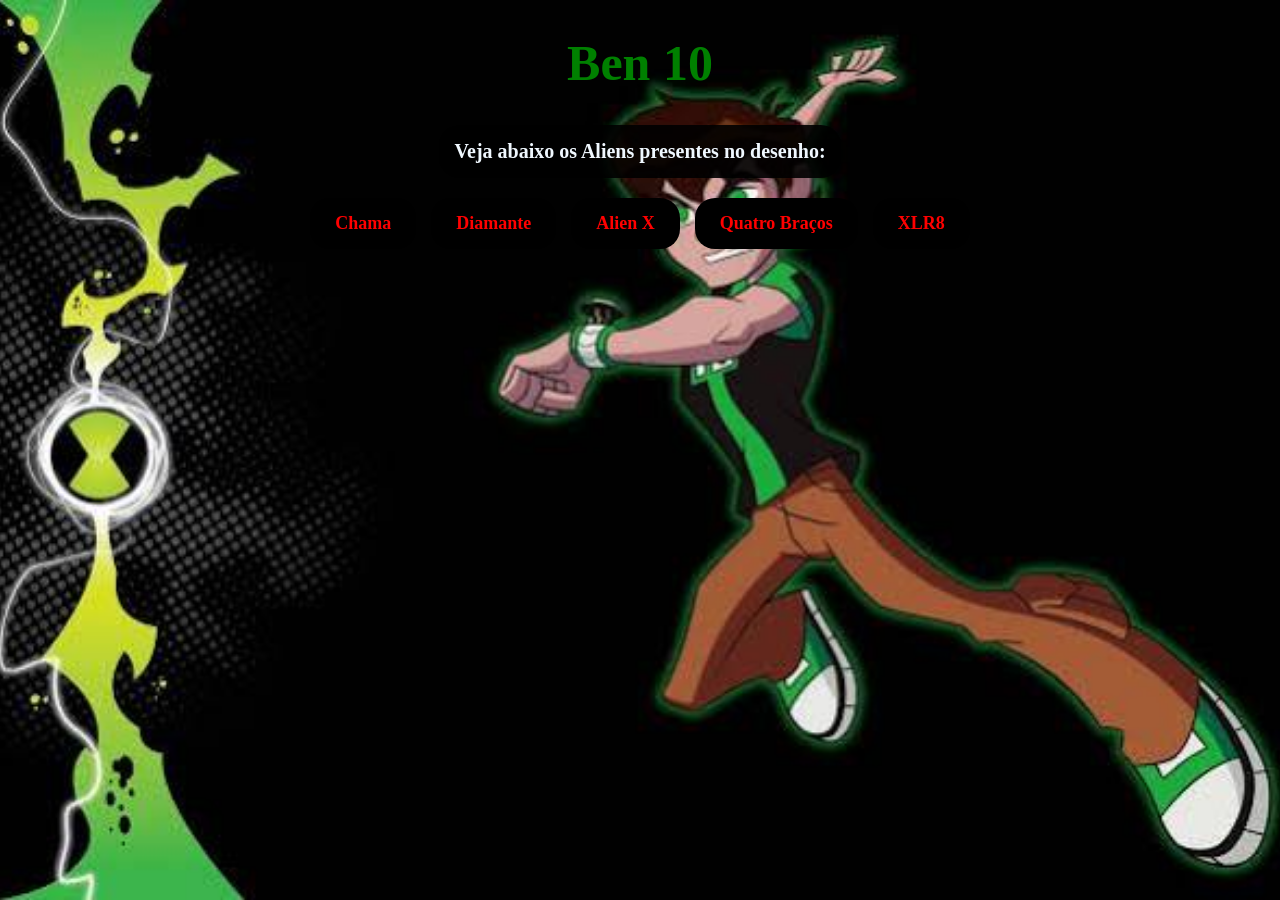
<file: index.html>
<!DOCTYPE html>
<html lang="en">
<head>
    <meta charset="UTF-8">
    <meta name="viewport" content="width=device-width, initial-scale=1.0">
    <title>Projeto Ben10</title>
    <link rel="stylesheet" href="css/style.css">
</head>
<body>
    <h1>Ben 10</h1>
    <h2>Veja abaixo os Aliens presentes no desenho:</h2>
    <div class="aliens">
  <a href="pages/chama.html" class="botao">Chama</a>
  <a href="pages/dima.html" class="botao">Diamante</a>
  <a href="pages/alienx.html" class="botao">Alien X</a>
  <a href="pages/4b.html" class="botao">Quatro Braços</a>
  <a href="pages/xlr8.html" class="botao">XLR8</a>
</div>

</body>
</html>
</file>
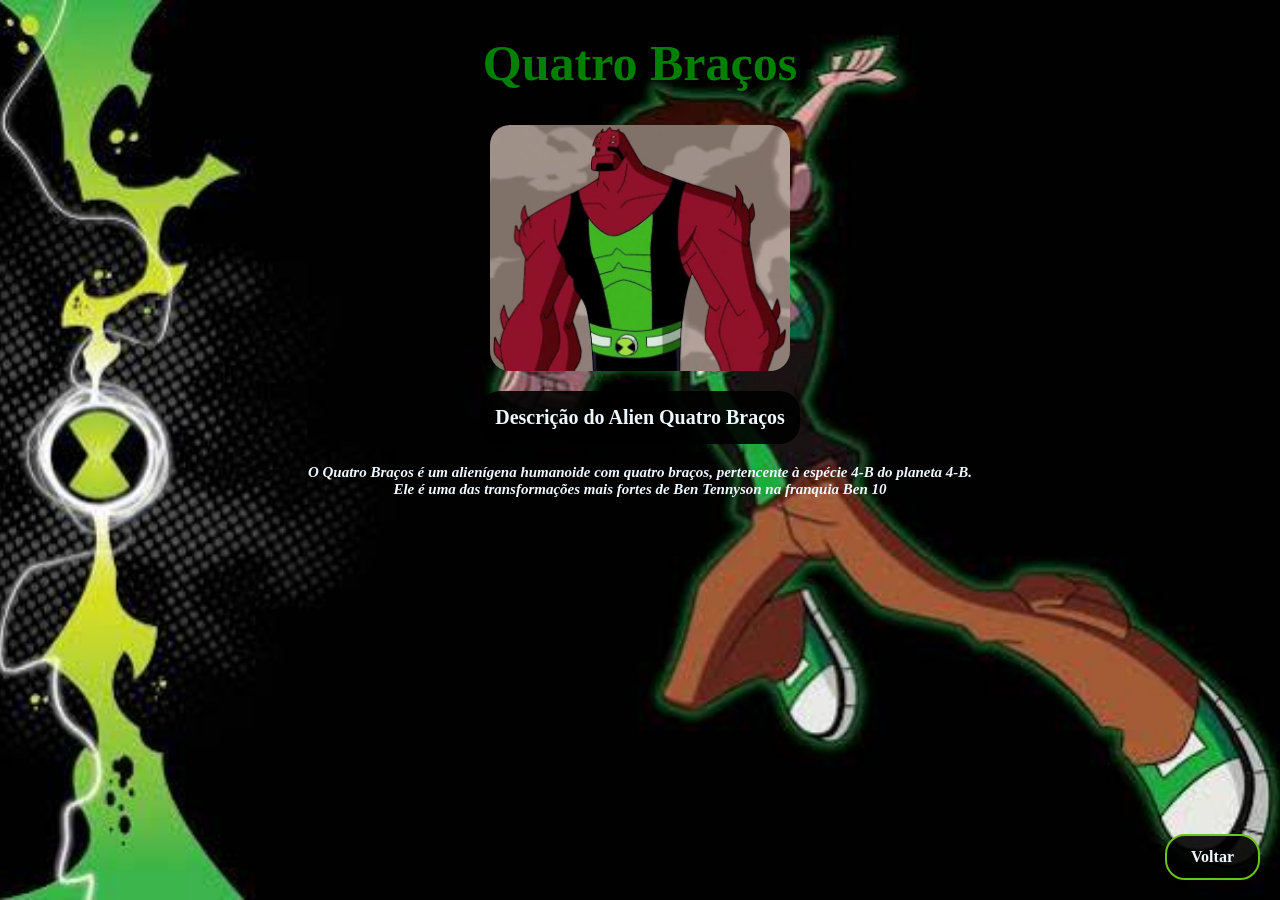
<file: pages/4b.html>
<!DOCTYPE html>
<html lang="en">
<head>
    <meta charset="UTF-8">
    <meta name="viewport" content="width=device-width, initial-scale=1.0">
    <link rel="stylesheet" href="../css/style.css">
    <title>Quatro Braços</title>
</head>
<body class="quatro">
    <h1>Quatro Braços</h1>
    <img src="../img/quatro.jpg" alt="Alien Quatro Braços">
    <a href="../index.html" class="botao-voltar">Voltar</a>
    <h3>Descrição do Alien Quatro Braços</h3>
    <h4>O Quatro Braços é um alienígena humanoide com quatro braços, pertencente à espécie 4-B do planeta 4-B. <br> Ele é uma das transformações mais fortes de Ben Tennyson na franquia Ben 10</h4>
</body>
</html>
</file>
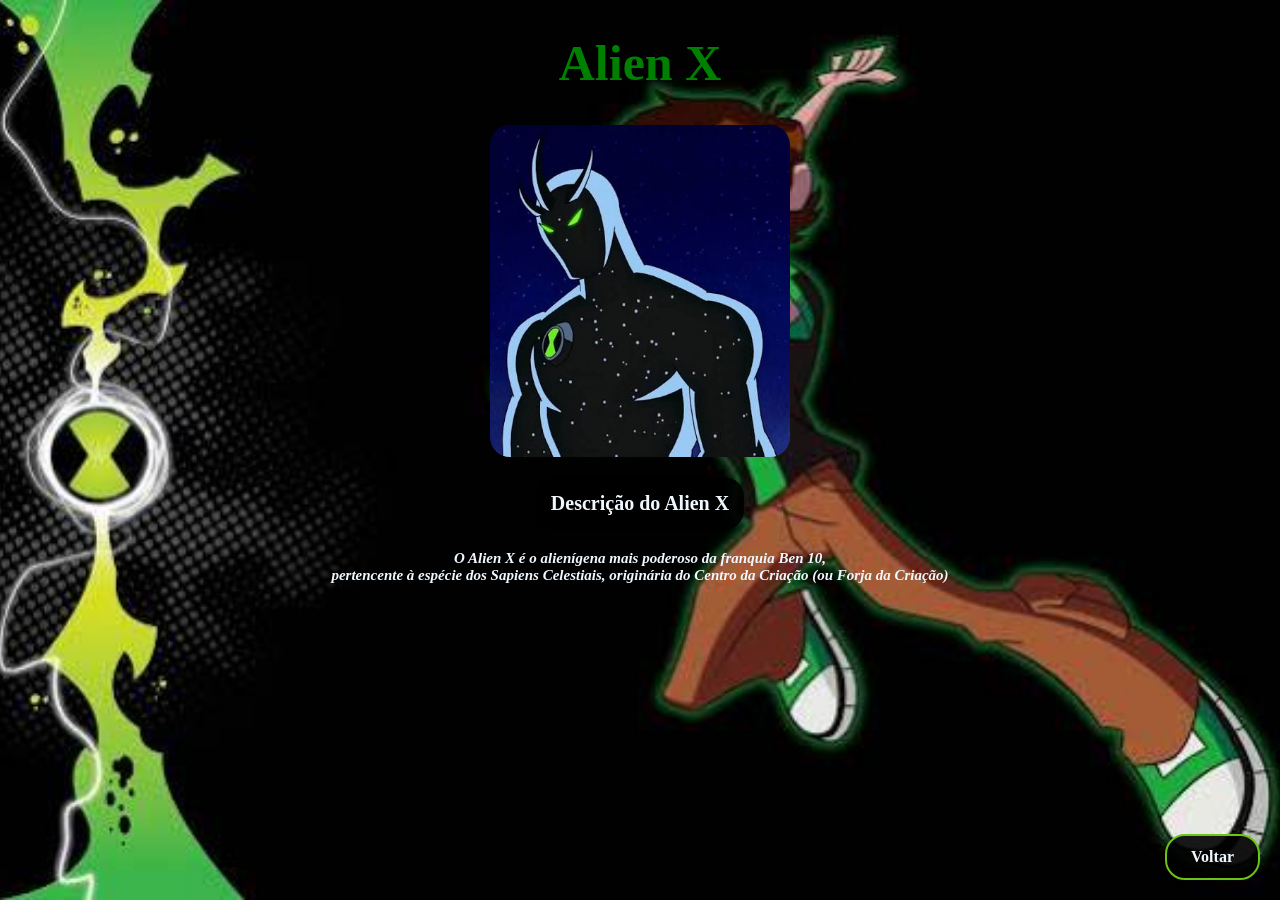
<file: pages/alienx.html>
<!DOCTYPE html>
<html lang="en">
<head>
    <meta charset="UTF-8">
    <meta name="viewport" content="width=device-width, initial-scale=1.0">
    <link rel="stylesheet" href="../css/style.css">
    <title>Alien X</title>
</head>
<body class="alienx">
    <h1>Alien X</h1>
    <img src="../img/alienx.jpg" alt="Alien X">
    <a href="../index.html" class="botao-voltar">Voltar</a>
    <h3>Descrição do Alien X</h3>
    <h4>O Alien X é o alienígena mais poderoso da franquia Ben 10, <br> pertencente à espécie dos Sapiens Celestiais, originária do Centro da Criação (ou Forja da Criação)</h4>
</body>
</html>
</file>
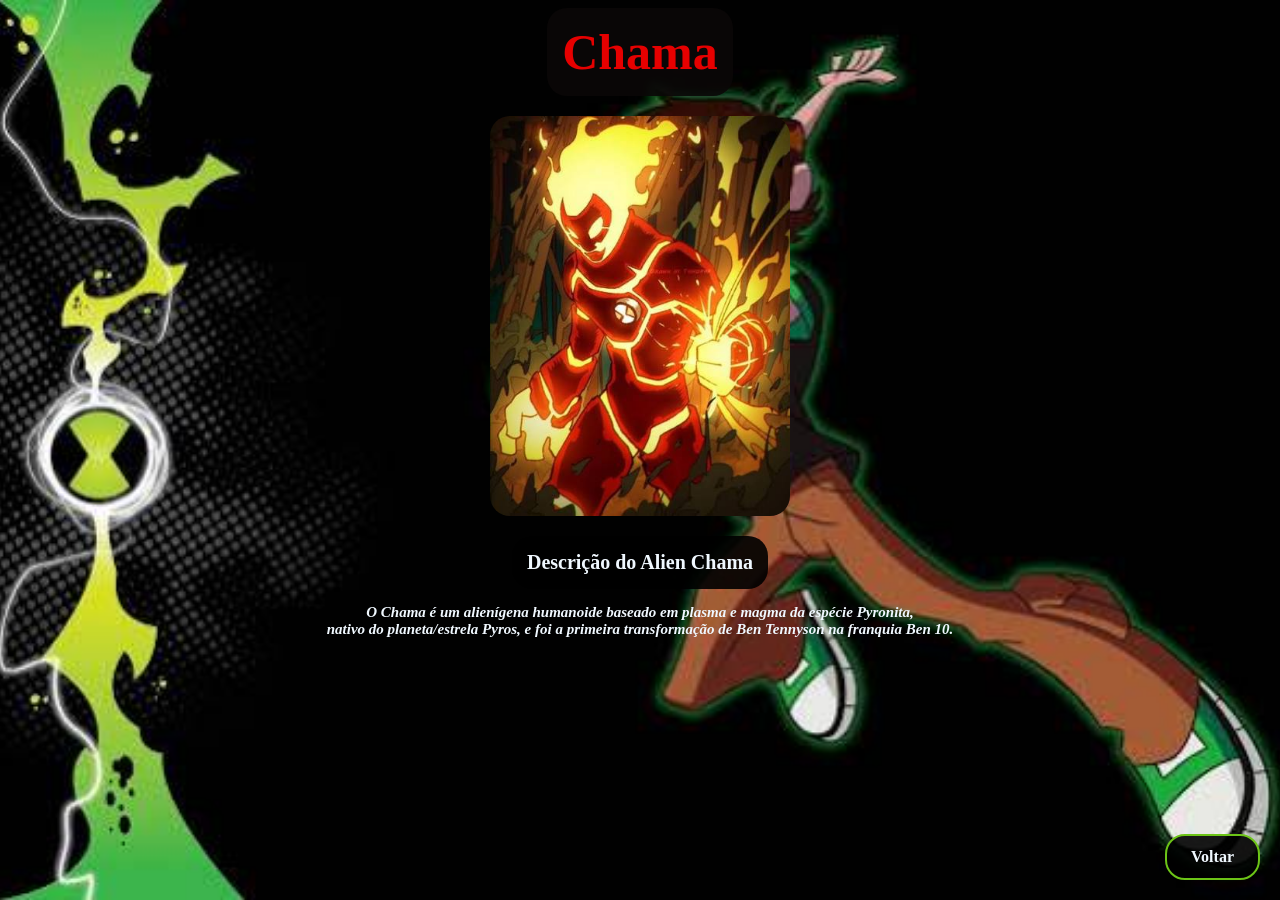
<file: pages/chama.html>
<!DOCTYPE html>
<html lang="en">
<head>
    <meta charset="UTF-8">
    <meta name="viewport" content="width=device-width, initial-scale=1.0">
    <title>Chama - Ben 10</title>
    <link rel="stylesheet" href="../css/style.css">
</head>
<body class="chama">
    <h1>Chama</h1>
    <img src="../img/chama.jpg" alt="Alien Chama">
    <a href="../index.html" class="botao-voltar">Voltar</a>
    <h2>Descrição do Alien Chama</h2>
    <h3>O Chama é um alienígena humanoide baseado em plasma e magma da espécie Pyronita, <br> nativo do planeta/estrela Pyros, e foi a primeira transformação de Ben Tennyson na franquia Ben 10.</h3>
</body>
</html>
</file>
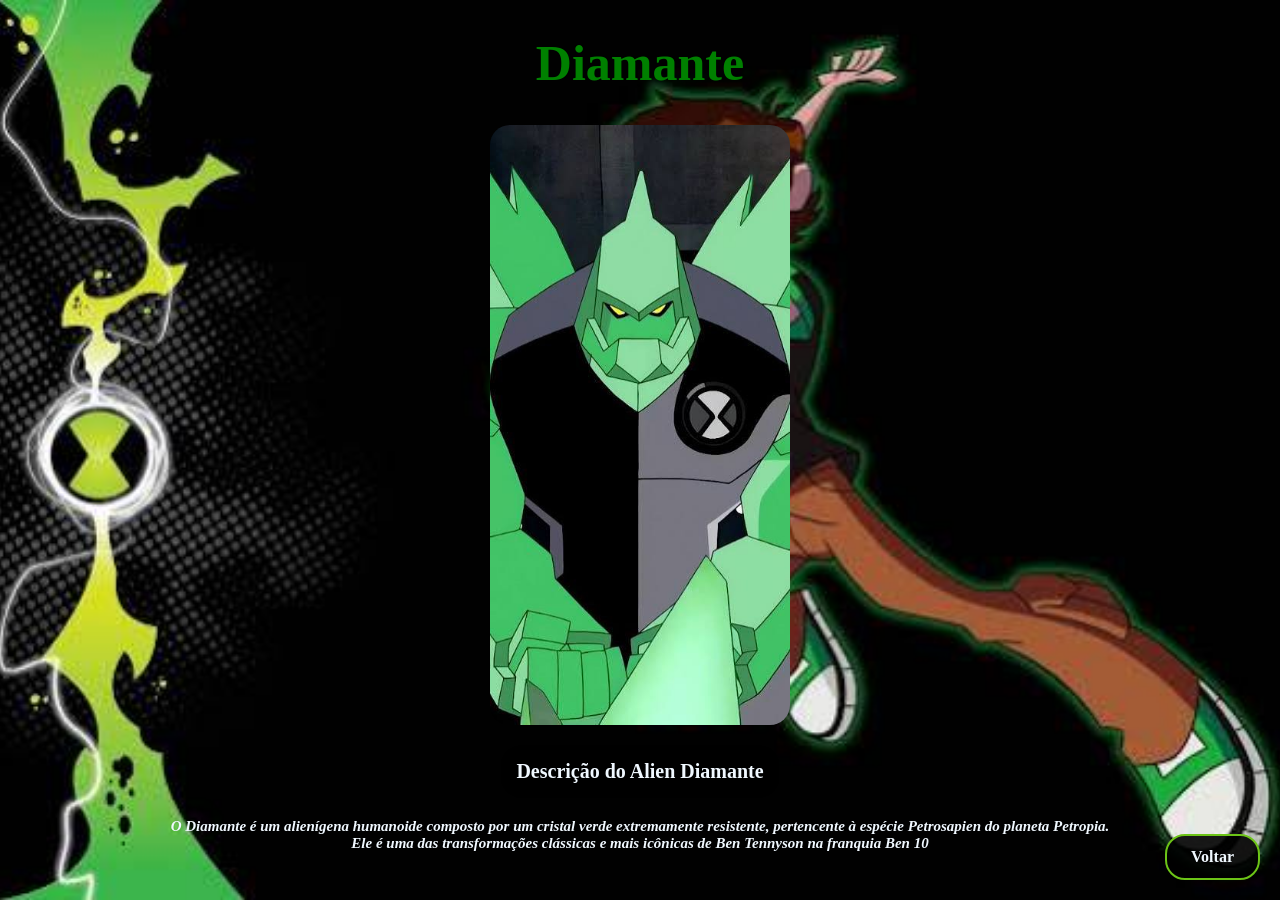
<file: pages/dima.html>
<!DOCTYPE html>
<html lang="en">
<head>
    <meta charset="UTF-8">
    <meta name="viewport" content="width=device-width, initial-scale=1.0">
    <link rel="stylesheet" href="../css/style.css">
    <title>Diamante</title>
</head>
<body class="dima">
    <h1>Diamante</h1>
    <img src="../img/dima.jpg" alt="Alien Diamante">
    <a href="../index.html" class="botao-voltar">Voltar</a>
    <h3>Descrição do Alien Diamante</h3>
    <h4>O Diamante é um alienígena humanoide composto por um cristal verde extremamente resistente, pertencente à espécie Petrosapien do planeta Petropia. <br> Ele é uma das transformações clássicas e mais icônicas de Ben Tennyson na franquia Ben 10</h4>
</body>
</html>
</file>
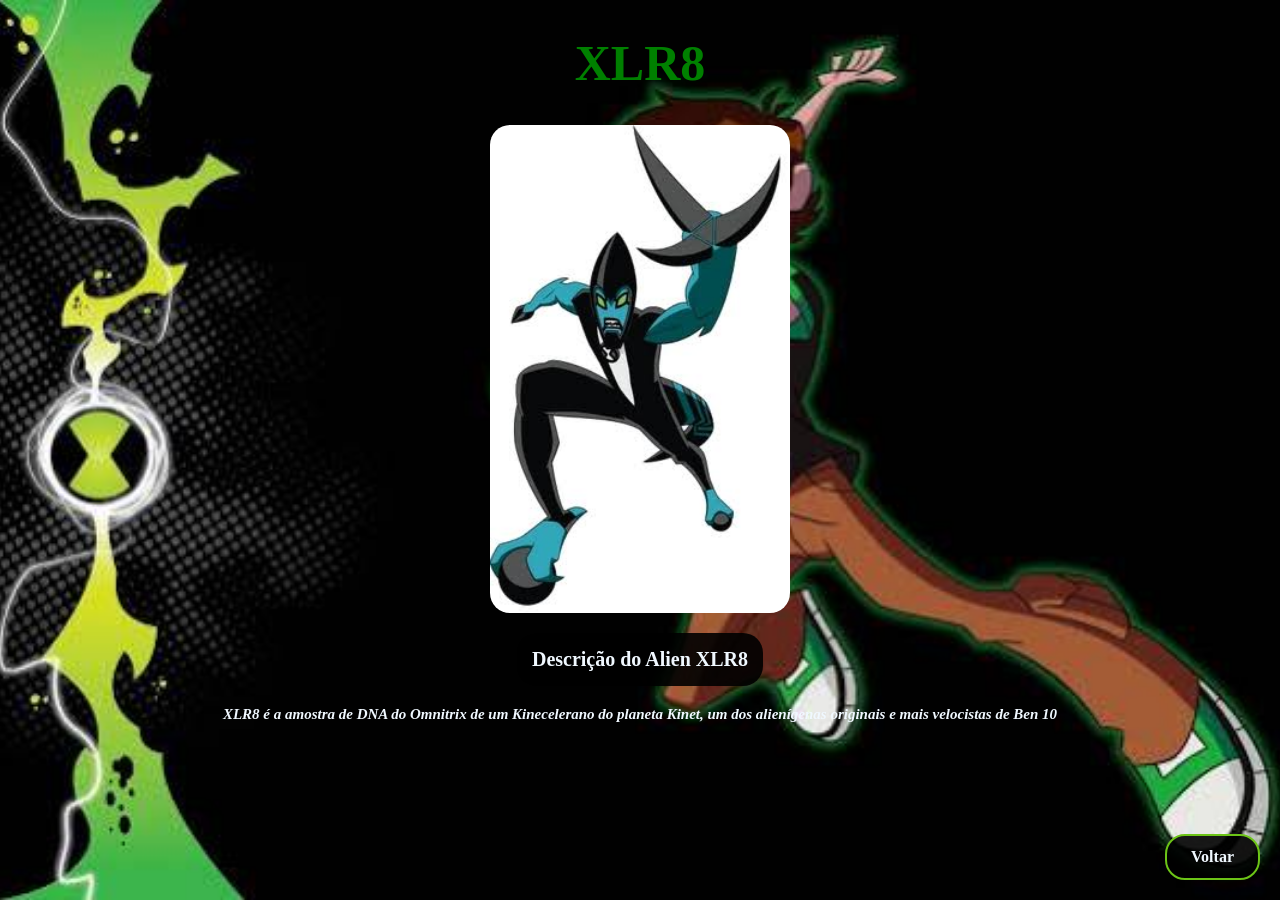
<file: pages/xlr8.html>
<!DOCTYPE html>
<html lang="en">
<head>
    <meta charset="UTF-8">
    <meta name="viewport" content="width=device-width, initial-scale=1.0">
    <link rel="stylesheet" href="../css/style.css">
    <title>XLR8</title>
</head>
<body class="xlr8">
    <h1>XLR8</h1>
    <img src="../img/xlr8.jpg" alt="Alien XLR8">
    <a href="../index.html" class="botao-voltar">Voltar</a>
    
    <h3>Descrição do Alien XLR8</h3>
    <h4>XLR8 é a amostra de DNA do Omnitrix de um Kinecelerano do planeta Kinet, um dos alienígenas originais e mais velocistas de Ben 10</h4>
</body>
</html>
</file>
<file: css/style.css>
h1 {
    color: green;
    text-align: center;
    font-size: 50px;


}
body {
    background-image: url(../img/fundo.jpg);
    background-size: cover;
    background-position: center;
    background-attachment: fixed;
}
h2 {
    color: aliceblue;
    font-size: 20px;
    text-align: center;
    background-color: rgba(0, 0, 0, 0.9);
    padding: 15px;
    display: block;
    border-radius: 20px;
    width: fit-content;
    margin: 0 auto;
}
.aliens {
  display: flex;
  justify-content: center; /* Centraliza os botões na tela */
  gap: 15px; /* Cria um espaço entre cada botão */
  flex-wrap: wrap; /* Quebra a linha se a tela for pequena */
  margin-top: 20px;
}
.botao  {
    background-color: rgb(0, 0, 0);
  color: red;
  text-decoration: none; /* Remove o sublinhado azul do link */
  padding: 15px 25px;
  border-radius: 20px;
  font-size: 18px;
  font-weight: bold;
  transition: 0.3s;
}
.botao:hover {
  background-color: #6cc417; /* Verde estilo Ben 10 ao passar o mouse */
  color: black;
  transform: scale(1.05);
}
.chama h3 {
    color: aliceblue;
    font-size: 15px;
    font-style: italic;
    text-align: center;
}
.chama img {
    display: block;
    margin: 20px auto;
    max-width: 100%;
    height: auto;
    border-radius: 20px;
    width: 300px
}
.botao-voltar {
  position: fixed;
  bottom: 20px;
  right: 20px;
  background-color: rgba(0, 0, 0, 0.9);
  color: aliceblue;
  text-decoration: none;
  padding: 12px 24px;
  border-radius: 20px;
  font-size: 16px;
  font-weight: bold;
  border: 2px solid #6cc417;
  transition: 0.3s;
  z-index: 1000; 
}

.botao-voltar:hover {
  background-color: #6cc417;
  color: black;
  transform: scale(1.05);
}
.dima h4 {
    color: aliceblue;
    font-size: 15px;
    font-style: italic;
    text-align: center;
}
.dima h3 {
    color: aliceblue;
    font-size: 20px;
    text-align: center;
    background-color: rgba(0, 0, 0, 0.9);
    padding: 15px;
    display: block;
    border-radius: 20px;
    width: fit-content;
    margin: 0 auto;
}
.dima img {
    display: block;
    margin: 20px auto;
    max-width: 100%;
    height: auto;
    border-radius: 20px;
    width: 300px
}
.alienx h4 {
    color: aliceblue;
    font-size: 15px;
    font-style: italic;
    text-align: center;
}
.alienx h3 {
    color: aliceblue;
    font-size: 20px;
    text-align: center;
    background-color: rgba(0, 0, 0, 0.9);
    padding: 15px;
    display: block;
    border-radius: 20px;
    width: fit-content;
    margin: 0 auto;
}
.alienx img {
    display: block;
    margin: 20px auto;
    max-width: 100%;
    height: auto;
    border-radius: 20px;
    width: 300px
} 
.quatro h4 {
    color: aliceblue;
    font-size: 15px;
    font-style: italic;
    text-align: center;
}
.quatro h3 {
    color: aliceblue;
    font-size: 20px;
    text-align: center;
    background-color: rgba(0, 0, 0, 0.9);
    padding: 15px;
    display: block;
    border-radius: 20px;
    width: fit-content;
    margin: 0 auto;
}
.quatro img {
    display: block;
    margin: 20px auto;
    max-width: 100%;
    height: auto;
    border-radius: 20px;
    width: 300px
}
.xlr8 h4 {
    color: aliceblue;
    font-size: 15px;
    font-style: italic;
    text-align: center;
}
.xlr8 h3 {
    color: aliceblue;
    font-size: 20px;
    text-align: center;
    background-color: rgba(0, 0, 0, 0.9);
    padding: 15px;
    display: block;
    border-radius: 20px;
    width: fit-content;
    margin: 0 auto;
}
.xlr8 img {
    display: block;
    margin: 20px auto;
    max-width: 100%;
    height: auto;
    border-radius: 20px;
    width: 300px
}
.chama h1 {
    color: rgba(255, 0, 0, 0.9);
    font-size: 50px;
    text-align: center;
    background-color: rgba(10, 7, 7, 0.9);
    padding: 15px;
    display: block;
    border-radius: 20px;
    width: fit-content;
    margin: 0 auto;
}
</file>
